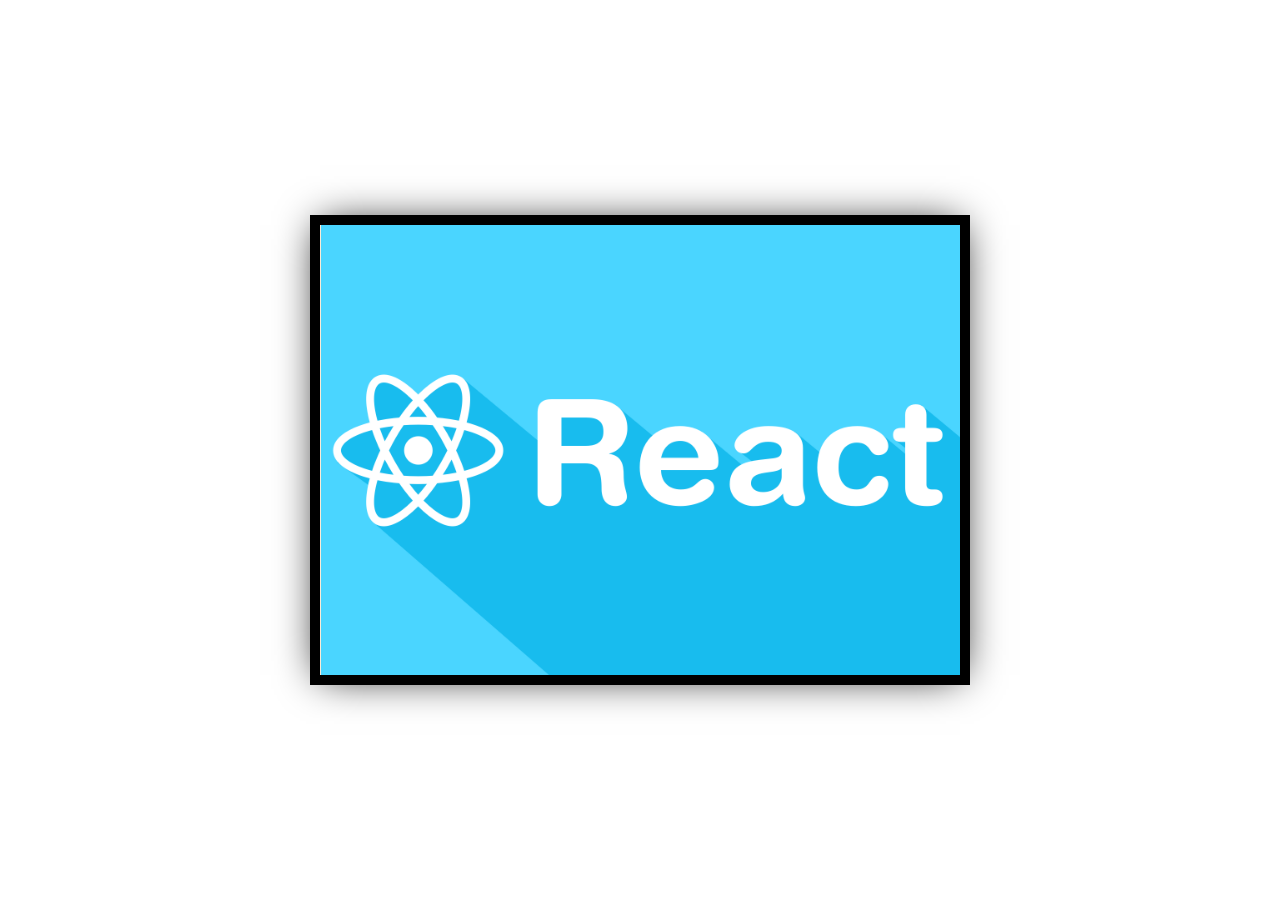
<file: aula09/index.html>
<!DOCTYPE html>
<html lang="pt-BR">
<head>
    <meta charset="UTF-8">
    <meta http-equiv="X-UA-Compatible" content="IE=edge">
    <meta name="viewport" content="width=device-width, initial-scale=1.0">
    <link rel="stylesheet" href="css/reset.css">
    <link rel="stylesheet" href="css/style.css">
    <link rel="stylesheet" href="css/slider.css">
    <script src="js/slider.js" defer></script>
    <title>Slider</title>
</head>
<body>
    <main>
        <div class="slider-container">
            <div class="slider">

            </div>
        </div>
    </main>
</body>
</html>
</file>
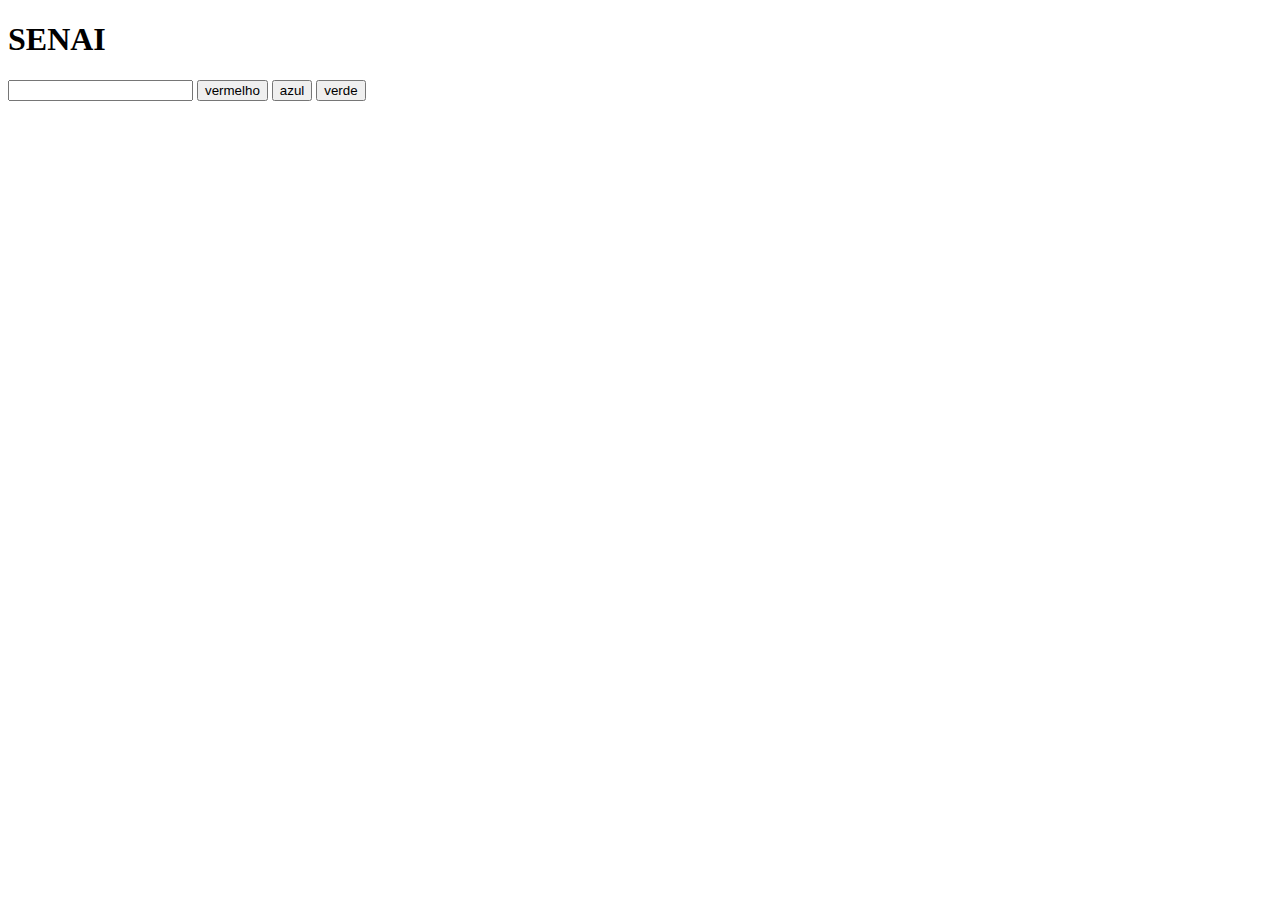
<file: aula1/index.html>
<!DOCTYPE html>
<html lang="en">
<head>
    <meta charset="UTF-8">
    <meta name="viewport" content="width=device-width, initial-scale=1.0">
    <title>Senai</title>
    <link rel="stylesheet" href="style.css">
    <script src="main.js" defer></script>
</head>
<body>
    <h1 id="titulo">SENAI</h1>
    <input type="text" id="nome">
    <button id="vermelho">vermelho</button>
    <button id="azul"> azul</button>
    <button id="verde"> verde</button>

</body>
</html>
</file>
<file: aula09/css/style.css>
main{
    display: flex;
    height: 100vh;
    justify-content: center;
    align-items: center;
}

.slider-container{
    height: 50vh;
    width: 50vw;
    background-color: salmon;
    box-shadow: 0px 0px 40px rgb(0, 0, 0), 0 0 0 10px black;
}
</file>
<file: aula09/css/slider.css>
.slider{
    position: relative;
    height: 100%;
    background-color: rgb(254, 129, 129);
    display: flex;
    justify-content: space-between;
    align-items: center;
    overflow: hidden;
}

.slider-button{
    position: absolute;
    font-size: 3rem;
    color: transparent;
    height: 100%;
    width: 40px;
    display: flex;
    justify-content: center;
    align-items: center;
    cursor: pointer;
    user-select: none;
    transition: all 1s;
}

#proximo{
    right: 0;
}

.slider-item-container{
    background-color: antiquewhite;
    height: 100%;
    display: flex;
    gap: 1px;

}
.slider-button:hover{
    background-color: #0005;
    color: #fff;
}

.slider-item{
    background-color: rgb(233, 167, 167);
    width: 50vw;
    height: 100%;
    transition: all 1s;
}

.slider-item:first-child{
    margin-left: -50vw;
}

.slider-item img{
    height: 100%;
    width: 100%;
    object-fit: cover;
}
</file>
<file: aula1/style.css>
.vermelho{
    color: red;
    font: 3rem;
    font-style: italic;
}
.azul{
    color: blue;
    font: 3rem;
    font-style: italic;
}
.verde{
    color: green;
    font: 3rem;
    font-style: italic;
}
</file>
